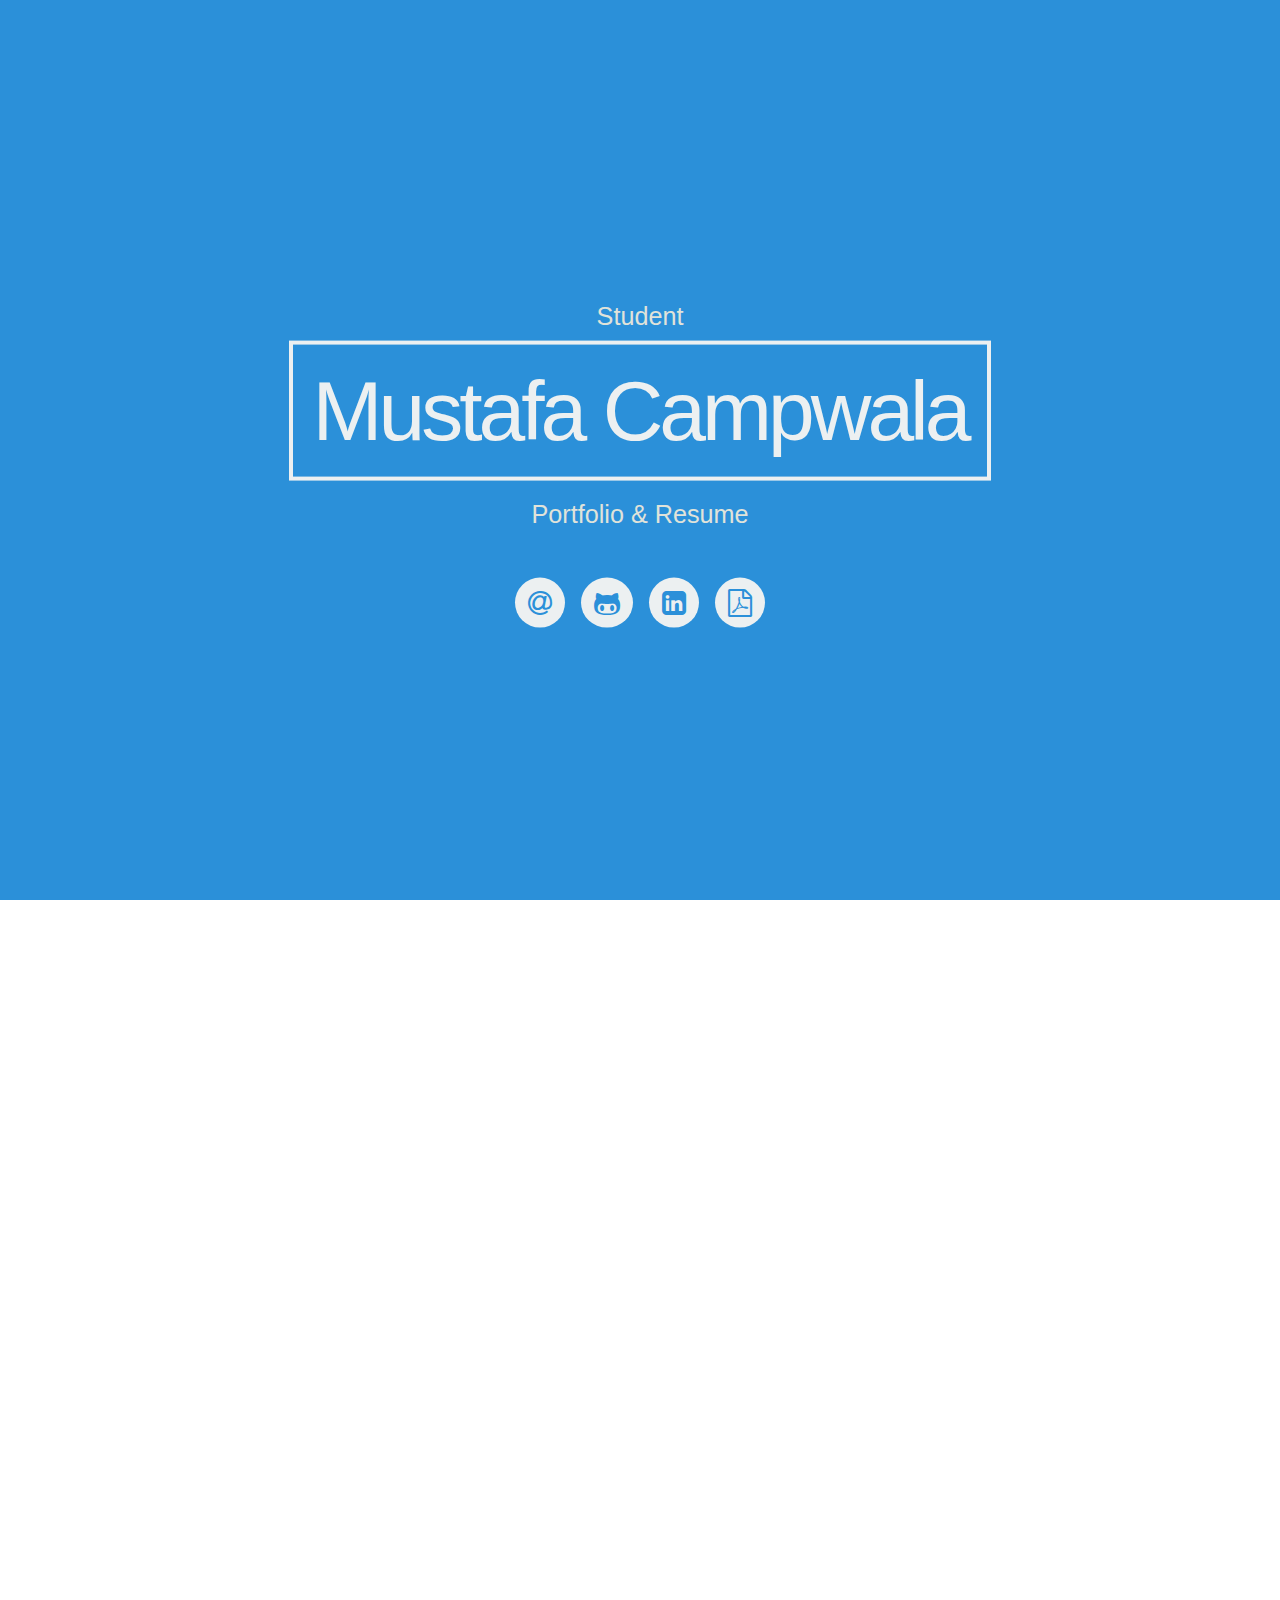
<file: portfolio.html>
<html>
	<head>
		<!--Important stuff-->
		<meta charset="utf-8">
		<meta name="viewport" content="width=device-width, initial-scale=1">
		<meta http-equiv="x-ua-compatible" content="ie=edge">
		<title>Mustafa Campwala</title>
		<!--Title when shared-->
		<meta property="og:title" content="Mustafa's Portfolio" />
		<!--Thumbnail when shared-->
		<meta property="og:image" content="./assets/me.jpeg" />
		<!--FontAwesome-->
		<link rel="stylesheet" href="https://maxcdn.bootstrapcdn.com/font-awesome/4.5.0/css/font-awesome.min.css">
		<script src="//cdnjs.cloudflare.com/ajax/libs/jquery/2.1.3/jquery.min.js"></script>
		<!-- Latest compiled and minified Bootstrap -->
		<link rel="stylesheet" href="https://maxcdn.bootstrapcdn.com/bootstrap/3.3.6/css/bootstrap.min.css" crossorigin="anonymous">
		<!-- Latest compiled and minified JavaScript -->
		<script src="https://maxcdn.bootstrapcdn.com/bootstrap/3.3.6/js/bootstrap.min.js" crossorigin="anonymous"></script>
		<!--Custom CSS-->
		<link rel="stylesheet" href="./assets/sections.css">
		<meta name="viewport" content="width=device-width, initial-scale=1.0, maximum-scale=1.0, user-scalable=0">
	</head>
<body>
	<div id="main-overlay">
		<div id="intro-box">
			<h2>Student</h2>
			<div id="intro-circle">
			</div>
			<div id="name-box">
				<h1 id="name">Mustafa Campwala</h1>
			</div>
			<h2 id="hello">Portfolio &amp; Resume</h2>
			<div id="contact-buttons-box">
				<a href="mailto:mustafa.zcmp@gmail.com" class="contact-buttons"><i class="fa fa-at fa-2x"></i></a>
				<a href="https://github.com/mustafazc" target="_blank" class="contact-buttons c-btn-git"><i class="fa fa-github-alt fa-2x"></i></a>
				<a href="https://linkedin.com/in/mustafazc" target="_blank" class="contact-buttons"><i class="fa fa-linkedin-square fa-2x"></i></a>
				<a target="_blank" class="contact-buttons" href="http://mustafazc.github.io/resume.pdf">
						<i class="fa fa-file-pdf-o fa-2x"></i></a>		
			</div>
		</div>
	</div>

	<div id="about" class="container-fluid">
		<div class="row about-row">
			<div id="about-me" class="col col-sm-7 about-cln">
			<!-- col-sm-offset-1 col-lg-5 col-lg-offset-2-->

				<h2>About Me</h2>
				<div class="small-line"></div>
				<p>
					Hey. I am Mustafa Campwala, a student pursuing a Bachelors in Information Technology and Business Information Systems. When college began, I had a great interest in graphics, design and illustration. During the process of learning HTML & CSS I had realized that it was the best way for me to convey my designs. However, once I started building real apps for the web and mobile, I had realized that this is something that I see myself doing. 
					I have also started learning to skate and am failing miserably but am on the path to improvement.

				</p>

			</div>
			<div id="profile" class="col col-sm-5 about-cln profile-cln">
				<h2>Profile</h2>
				
				<div class="small-line small-line-ttl"></div>

				<ul>
					<li class="profile-list">Student at</li>
					<li class="profile-list"><p>Middlesex University Dubai</p></li>
					<div class="small-line"></div>

					<li class="profile-list">Bachelors of Science in</li>
					<li class="profile-list"><p>Information Technology & Business Information Systems</p></li>
					<div class="small-line"></div>

					<li class="profile-list">Stage</li>	
					<li class="profile-list"><p>Final Year</p></li>
					<div class="small-line"></div>

					<li class="profile-list">Hobbies</li>
					<li class="profile-list"><p>Partying / Reading</p></li>
					<div class="small-line"></div>
				</ul>
			</div>
		</div>
	</div>

	<div id="skills">
		<div class="container-fluid">
			<div class="row">
				<div class="col col-sm-offset-1 col-sm-5 col-lg-4 col-lg-offset-2 skill-lbl">
					<h2>Skills</h2>
					<div class="small-line-red"></div>
				</div>
			</div>
		</div>
		<div class="container-fluid">
			<div class="row">
				<div id="web-skills" class="col col-sm-offset-1 col-sm-5 col-lg-4 col-lg-offset-2 skills-cln">
					<h3>Currently working with</h3>
					<div class="small-line-red"></div>
					<div class="row">
						<div class="col col-xs-6">
							<ul>
								<li>CSS3</li>
								<li>SASS</li>
								<li>HTML5</li>
								<li>JQuery</li>
								<li>JavaScript</li>
								<li>MVC Methodology</li>
							</ul>
						</div>
						<div class="col col-xs-6">
							<ul>
								<li>Node</li>
								<li>JSON</li>
								<li>MySQL</li>
								<li>Express</li>
								<li>PostgreSQL</li>
								<li>RESTful APIs</li>
							</ul>
						</div>
					</div>
				</div>
				<div id="web-skills" class="col col-sm-5 col-sm-offset-0 col-lg-4 skills-cln">
					<h3>Currently Exploring</h3>
					<div class="small-line-red"></div>
					<div class="row">
						<div class="col col-xs-6">
								<ul>
									<li>Ionic</li>
									<li>Swift</li>
									<li>Polymer</li>
									<li>MariaDB</li>
									<li>Meteor.js</li>
								</ul>
							</div>
							<div class="col col-xs-6">
								<ul>
									<li>React</li>
									<li>Babel</li>
									<li>Redis</li>
									<li>Raspberry Pi</li>
									<li>D3 / Chart.js</li>								
								</ul>
							</div>
						</div>
					</div>
				</div>
			</div>
		</div>
	<div id="timeline">
		<div id="timeline-lbl" class="container-fluid">
			<div class="row">
				<div class="col col-sm-10 col-sm-offset-1 col-lg-offset-2">
					<div id="title-box">
						<span>
							<h2>Education</h2>
						</span>
					</div>
					<div class="small-line"></div>
				</div>
			</div>
		</div>
		<ul>
			<li class="jobs row">
				<div class="job-title col col-sm-3 col-sm-offset-1 col-lg-3 col-lg-offset-2">
					<h3>Student</h3>
					<h2>Middlesex University</h2>
				</div><div class="job-description col col-sm-7 col-sm-offset-0 col-sm-offset-0 col-lg-5">
					<p class="job-time">September 2013 – Present</p>
					<ul>
						<li class="job-description-text">
							Bachelors of Science (Honours) in Information Technology and Business Information Systems
						</li>
					</ul>
				</div>
			</li>
		</ul>
	</div>

	<div id="projects">
		<div id="projects-lbl" class="container-fluid">
			<div class="row">
				<div class="col col-sm-10 col-sm-offset-1 col-lg-offset-2">
					<div id="title-box">
						<span>
							<h2>Projects</h2>
						</span>
					</div>
					<div class="small-line"></div>
				</div>
			</div>
		</div>
		<ul>
			<li class="jobs row">
				<div class="job-title col col-sm-3 col-sm-offset-1 col-lg-3 col-lg-offset-2">
					<h3>Designed Mockups</h3>
					<h2>Interactive Systems</h2>
				</div><div class="job-description col col-sm-7 col-sm-offset-0 col-sm-offset-0 col-lg-5">
					<p class="job-time">Designed an interactive way to explore the city of Dubai</p>
					<ul>
						<!--li class="job-description-text">
						<blockquote class="imgur-embed-pub" lang="en" data-id="a/uSxYS" data-context="false"><a href="//imgur.com/a/uSxYS">Interaction Design</a></blockquote><script async src="//s.imgur.com/min/embed.js" charset="utf-8"></script>
						</li-->						
					</ul>
				</div>
			</li>
		</ul>
	</div>
	<div id="contact-page">
		<div class="container-fluid">
			<div class="row">
				<div class="col col-sm-offset-1 col-sm-11 col-lg-10 col-lg-offset-2 contact-col">
					<h2>Contact</h2>
					<div class="small-line"></div>
				</div>
			</div>
		</div>
		<div class="container-fluid">
			<div class="row">
				<div class="col col-sm-offset-1 col-sm-5 col-lg-4 col-lg-offset-2 contact-col">
					<a href="mailto:mustafa.zcmp@gmail.com">
						<i class="fa fa-at "></i> mustafa.zcmp@gmail.com</a>				
						<a href="https://github.com/mustafazc" target="_blank"><i class="fa fa-github-alt"></i> github.com/mustafazc</a>
				</div>
				<div class="col col-sm-5 col-lg-4 contact-col">
					<a href="https://linkedin.com/in/mustafazc" target="_blank"><i class="fa fa-linkedin-square"></i> linkedin.com/in/mustafazc</a>
					<a target="_blank" href="http://mustafazc.github.io/resume.pdf">
						<i class="fa fa-file-pdf-o"></i> Resume</a>			
			</div>
			</div>
		</div>
	</div>
		<footer>
			<div class="container-fluid">
				<div class="row">
					<div class="col col-sm-offset-1 col-sm-11 col-lg-10 col-lg-offset-2">
						<h2><i class="fa fa-copyright"></i> Mustafa Campwala 2016</h2>
					</div>
				</div>
			</div>
		</footer>
	</body>
</html>
</file>
<file: assets/sections.css>
/* Sections */

html,body {
    width: 100%;
    height: 100%;
    margin: 0px;
    padding: 0px;
    overflow-x: hidden
}
#bridge {
    position: fixed;
    background-image: none;
    background-repeat: no-repeat;
    width: 100%;
    overflow: hidden;
    margin: 0 auto;
    background-position: center center;
/*    height: 100vh;
*/    text-align: center;
/*    z-index: -2
*/}
#main-overlay {
    position: relative;
    width: 100%;
    height: 100vh;
    background-color: #2b90d9;
    z-index: 0;
    padding: 0;
    margin: 0;
    top: 0
}
#intro-box {
    position: absolute;
    top: 50%;
    left: 50%;
    transform: translate(-50%, -50%);
    width: 100%;
    text-align: center;
    color: #E0E3DA
}
#name {
    font-family: 'Montserrat', helvetica;
    color: #ecf0f1;
    font-size: 4em;
    margin: 0;
    letter-spacing: -4;
    margin: 0 auto;
    z-index: 100;
    display: inline-block;
    border-bottom: 3px solid #ecf0f1;
    padding: 30px;
    border: 4px solid #ecf0f1
}
.contact-buttons {
    background-color: transparent;
    border-radius: 100%;
    padding: 22px 13px 12px 13px;
    margin: 0px 6px 0 6px;
    background-color: #ecf0f1;
    outline: none
}
.contact-buttons i {
    color: #2b90d9
}
.contact-buttons:hover {
    background-color: #2b90d9;
    border-color: #2b90d9;
    color: #2b90d9
}
.contact-buttons:hover i {
    color: #ecf0f1
}
#contact-buttons-box {
    margin-top: 30px;
}
#about {
    width: 100%;
    background-color: #21364b;
    opacity: .9
}

#profile {
    background-color: #f76160;
    padding: 80px 15px 80px 15px;
    text-align: center;
    font-family: 'Raleway', helvetica
}

#skills {
    background-color: #47b8eo;
    padding: 40px 0
}

#timeline {
    background-color: #2980b9;
    width: 100%;
    color: #ecf0f1;
    padding: 50px 0 50px 0;
    opacity: .9
}
#projects {
    background-color: #8e44ad;
    width: 100%;
    color: #ecf0f1;
    padding: 50px 0 50px 0;
    opacity: .9
}
#contact-page {
    text-align: center;
    background-color: #31355B;
    color: #ecf0f1;
    padding-top: 80px;
    padding-bottom: 80px;
    opacity: .9
}







/* About Content */

#about-me {
    padding-top: 80px;
    padding-bottom: 80px;
    text-align: center
}
#about-me h2 {
    color: #ecf0f1;
    font-family: 'Raleway', helvetica;
    font-size: 2em;
    margin: 0;
    text-align: center
}

#about-me p {
    color: #ecf0f1;
    font-family: 'Raleway', helvetica;
    font-size: 1.18em;
    margin: 0;
    text-align: justify
}


/* Profile Content */



#profile h2 {
    color: #ecf0f1;
    text-align: center;
    font-size: 2em;
    margin: 0
}
#profile ul {
    margin-top: 0
}

#profile ul p {
    font-size: 1.25em;
    margin: 0
}
#profile li {
    margin: 0;
    font-size: 1.15em;
    color: #ecf0f1
}
#profile li:nth-child(3n) {
    margin-bottom: 10px;
    position: relative;
    bottom: 12px
}
#profile #me {
    width: 100px;
    border-radius: 100%;
    border: 3px solid #e74c3c
}


/* Skills Content */

.skills-cln h3 {
    font-size: 1.5em;
    font-family: 'Raleway', helvetica;
    text-align: center;
    margin: 0
}

#web-skills {
    text-align: center;
    margin-bottom: 40px
}
#language-skills {
    text-align: center;
    margin-bottom: 40px
}

.skill-lbl {
    text-align: center
}
.skill-lbl h2 {
    color: #2E2633;
    font-family: 'Raleway', helvetica;
    font-size: 2em;
    margin: 0
}


/* Timeline Content */


#timeline-lbl {
    text-align: center
}
#timeline-lbl h2 {
    font-family: 'Raleway', helvetica;
    font-size: 2em;
    margin: 0
}

/* Projects Content */


#projects-lbl {
    text-align: center
}
#projects-lbl h2 {
    font-family: 'Raleway', helvetica;
    font-size: 2em;
    margin: 0
}

/* Contact Content */



#contact-page h2 {
    font-family: 'Raleway', helvetica;
    font-size: 2em;
    margin: 0
}

.contact-col a {
    font-size: 1.2em;
    display: block;
    margin: 10px 0 10px 0;
    color: #ecf0f1
}
.contact-col a:hover {
    text-decoration: none;
    color: #FBB829
}

/* Footer Section & Content */


footer {
    background-color: #FFFFFF;
    margin: 0;
    padding: 15px 0
}
footer h2 {
    color: #2E2633;
    font-size: 1.2em;
    font-family: 'Raleway', helvetica;
    margin: 0
}

/* General Content */


body {
    font-family: 'Raleway', helvetica
}
ul {
    padding: 0 !important
}
li {
    list-style: none;
    margin: 30px 0 30px 0
}



/* Line */



.small-line {
    width: 60px;
    border-top: 3px solid #fff;
    display: inline-block;
    position: relative;
    bottom: 4px
}
.small-line-red {
    width: 60px;
    border-top: 3px solid #e74c3c;
    display: inline-block;
    position: relative;
    bottom: 4px
}
#about-me .small-line {
    border-color: #FFFFFF;
    margin: 10px 0 50px 0
}
#profile .small-line {
    margin: 10px 0 50px 0
}
#profile ul .small-line {
    position: relative;
    width: 20px;
    border-top: 2px solid #fff;
    margin-bottom: 30px
}

.skill-lbl .small-line-red {
    margin: 10px 0 0px 0
}
#web-skills .small-line-red {
    margin: 8px 0 0px 0;
    width: 40px

}
#language-skills .small-line-red {
    margin: 8px 0 0px 0;
    width: 40px
}

#timeline-lbl .small-line {
    margin: 10px 0 0 0;
    border-color: #ecf0f1
}
#projects-lbl .small-line {
    margin: 10px 0 0 0;
    border-color: #ecf0f1
}
#contact-page .small-line {
    margin: 10px 0 40px 0;
    border-color: #ecf0f1
}




/*media queries */

@media screen and (max-width: 600px){
  section{
    padding: 1.5em;
  }
    #name-box{
        padding-left: 7%;
        padding-right: 7%
    }
    #name{
        padding: 15px
    }
    #hello{
        margin-top: 10px;
        margin-bottom: 0px
    }
    #about-me{
        padding-top: 40px;
        padding-bottom: 60px;
        padding-left: 7%;
        padding-right: 7%
    }
    #profile{
        padding-bottom: 10px;
        padding-top: 40px
    }
    #profile .small-line{
        margin-bottom: 30px
    }
    #skills{
        padding-bottom: 0px
    }
    .skill-lbl{
        padding-bottom: 20px
    }
    #web-skills h3{
        padding-bottom: 5px
    }
    #timeline{
        text-align: center
    }
    #timeline li{
        margin: 30px 0 10px 0
    }
    .job-title h2{
        font-size: 1.8em
    }
    .job-title h3{
        font-size: 1.5em
    }
    .job-description-text{
        font-size: 1.5em
    }
    .job-title h3,h2{
        margin-top: 0px
    }
    #projects{
        text-align: center
    }
    #projects li{
        margin: 30px 0 10px 0
    }
    .contact-col a{
        font-size: 1.4em
    }
    footer h2{
        font-size: 1em
    }
}
@media screen and (min-width: 400px) {
    #name {
        font-size: 4em;
        padding: 20px
    }
    #name-box {
        padding-right: 7%;
        padding-left: 7%
    }
    #intro-box h2 {
        font-size: 1.8em
    }
    .contact-col a {
        font-size: 1.4em
    }
    #contact-buttons-box {
        margin-top: 50px
    }
    #about-me{
        padding-right: 7%;
        padding-left: 7%
    }
    #profile{
        padding-left: 7%;
        padding-right: 7%;
        padding-bottom: 20px;
        padding-top: 50px
    }
    #skills{
        padding-bottom: 20px
    }
    .skill-lbl{
        padding-bottom: 20px
    }
    #web-skills h3{
        padding-bottom: 5px
    }
    #web-skills{
        margin-bottom: 20px
    }
    .job-title{
        padding-left: 30px;
        padding-right: 30px;
        text-align: center
    }
    .job-title h3{
        font-size: 1.05em;
        margin-bottom: 5px
    }
    .job-title h2{
        font-size: 1.4em;
        margin: 0 0 0 0
    }
    .job-time{
        text-align: center
    }
    .job-description{
        padding-left: 30px;
        padding-right: 30px;
        text-align: center
    }
    #timeline{
        padding-bottom: 10px
    }
    #timeline ul{
        margin-bottom: 0px
    }
    #projects{
        padding-bottom: 10px
    }
    #projects ul{
        margin-bottom: 0px
    }
}
@media screen and (min-width: 768px) {
    #name {
        font-size: 5.5em
    }
    #contact-buttons-box {
        margin-top: 60px
    }
    .job-title {
        text-align: left
    }
    .job-title h3 {
        font-size: 1.05em
    }
    .job-title h2 {
        font-size: 1.4em
    }
    .job-description {
        vertical-align: top;
        text-align: left
    }
    .job-time {
        display: inline-block;
        text-align: left
    }
    #timeline-lbl {
        text-align: left
    }
    #timeline-lbl h2 {
        margin: 0;
        padding: 15px;
        display: inline-block;
        color: #ecf0f1;
        border: 3px solid #ecf0f1
    }
    #timeline-lbl .small-line {
        display: none
    }
    #projects-lbl {
        text-align: left
    }
    #projects-lbl h2 {
        margin: 0;
        padding: 15px;
        display: inline-block;
        color: #ecf0f1;
        border: 3px solid #ecf0f1
    }
    #projects-lbl .small-line {
        display: none
    }
    #about-me {
        text-align: left;
        padding-bottom: 0px;
        padding-right: 40px;
    }
    #about-me h2 {
        color: #ecf0f1;
        border: 3px solid #ecf0f1;
        padding: 15px;
        display: inline-block;
        margin: 0 0 50px 0
    }
    #about-me .small-line {
        display: none
    }
    #profile {
        text-align: left;
        padding-left: 40px;
    }
    #profile h2 {
        color: #ecf0f1;
        border: 3px solid #ecf0f1;
        padding: 15px;
        display: inline-block;
        margin: 0 0 50px 0
    }
    #profile .small-line-ttl {
        display: none
    }
    .skills-cln h3 {
        text-align: left
    }
    #web-skills {
        text-align: left;
        margin-bottom: 0
    }
    #languages-skills {
        text-align: left;
        margin-bottom: 0
    }
    .skill-lbl {
        text-align: left
    }
    .skill-lbl h2 {
        color: #e74c3c;
        border: 3px solid #e74c3c;
        padding: 15px;
        display: inline-block;
        margin: 0 0 25px 0
    }
    .skill-lbl .small-line-red {
        display: none;
        position: relative
    }
    .projects-lbl {
        text-align: left;
    }
    .projects-lbl h2 {
        color: #2ecc71;
        border: 3px solid #2ecc71;
        padding: 15px;
        display: inline-block;
        margin: 0 0 80px 0
    }
    .projects-lbl .small-line {
        display: none
    }
    .external-link {
        right: 15px;
        top: 0
    }
    .web-description {
        height: 160px
    }
    #contact-page {
        text-align: left;
    }
    #contact-page h2 {
        margin: 0 0 60px 0;
        padding: 15px;
        display: inline-block;
        color: #ecf0f1;
        border: 3px solid #ecf0f1
    }
    #contact-page .small-line {
        display: none
    }
}
@media screen and (min-width: 992px) {
    #name {
        font-size: 6em
    }
    .job-title {
        text-align: left;
        vertical-align: top
    }
    .job-title h3 {
        font-size: 1.2em
    }
    .job-title h2 {
        font-size: 1.6em
    }
    .job-time {
        font-size: 1.05em
    }
    .job-description-text {
        font-size: 1.1em
    }
    #about-me {
        padding-bottom: 20px;
        padding-right: 60px;
        height: 732px
    }
    #profile {
        padding-right: 60px;
        height: 732px
    }
    .web-description {
        height: 140px
    }
    .more-info {
        min-height: 160px
    }
}
@media screen and (min-width: 1200px) {
    #profile {
        padding-bottom: 20px;
        padding-left: 80px
    }
    #about-me {
        padding-bottom: 20px;
        padding-right: 80px
    }
}
@media screen and (min-width: 1500px) {
    #profile {
        height: 632px
    }
    #about-me {
        height: 632px
    }
    #web-skills {
        height: 500px
    }
    #languages-skills {
        height: 500px
    }
}
@media screen and (min-width: 1800px) {
    #name {
        font-size: 6em
    }
    #intro-box h2 {
        font-size: 2em
    }
    #profile {
        height: 750px
    }
    #profile ul p {
        font-size: 1.6em
    }
    #profile li {
        font-size: 1em
    }
    #about-me {
        height: 750px
    }
    #about-me p {
        font-size: 1.4em
    }
    #web-skills {
        height: 450px
    }
    #languages-skills {
        height: 450px
    }
    body{
        font-size: 2em
    }
}
</file>
